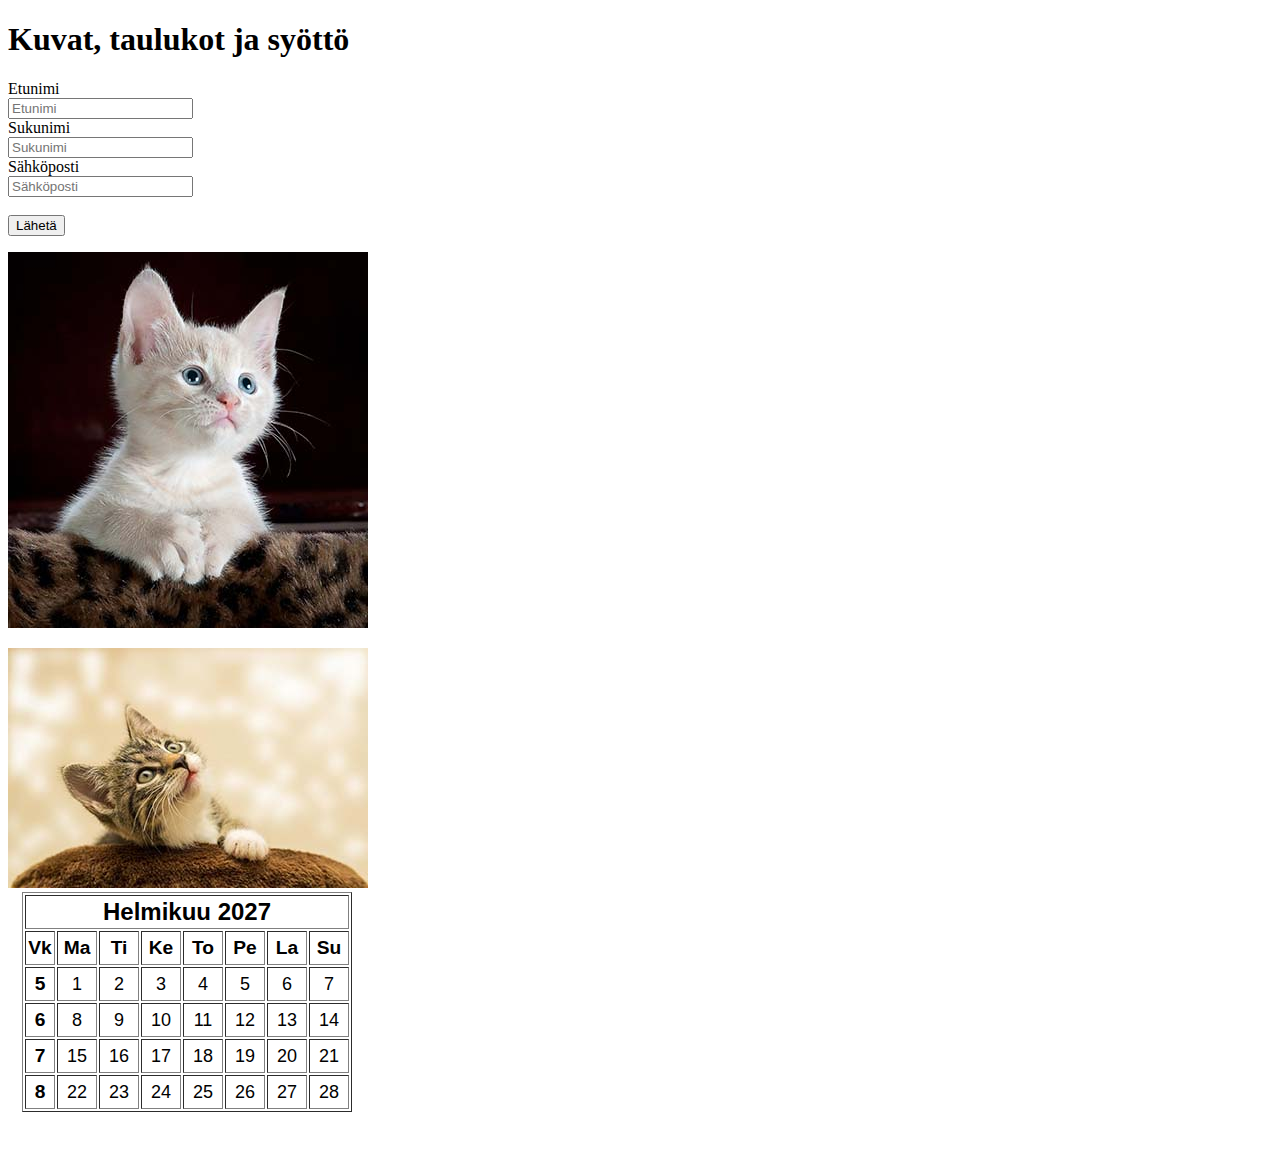
<file: 2/index.html>
<!DOCTYPE html>
<html lang="fi">
<head>
	<style>
		table{
			margin-left: 14px;
			margin-bottom: 45px;
			width: 330px;
		}
		tr{
			font-family: Arial, Helvetica, sans-serif;
			line-height: 30px;
		}
		th{
			font-size: larger;
		}
		td{
			text-align: center;
			font-size: large;
			width: 36px;
		}
		#title{
			font-size: x-large;
		}
	</style>
</head>
<body>
	<h1>Kuvat, taulukot ja syöttö</h1>
	<form action="index.html">
		<label for="enimi">Etunimi</label><br>
		<input type="text" name="etunimi" id="enimi" placeholder="Etunimi"/><br>
		<label for="snimi">Sukunimi</label><br>
		<input type="text" name="sukunimi" id="snimi" placeholder="Sukunimi"/><br>
		<label for="sposti">Sähköposti</label><br>
		<input type="email" name="sähköposti" id="sposti" placeholder="Sähköposti"/><br>
		<br>
		<input type="submit" value="Lähetä"/>
	</form>
	<p>
	<img src="img/cat_small.jpg"/>
	</p>
	<a href="img/kitten.jpg" target="_blank">
		<img src="img/kitten_small.jpg"/>
	</a>
	<br>
	<table border="1">
		<thead>

		</thead>
		<tbody>
			<tr>
				<th colspan="8" id="title">Helmikuu 2027</th>
			</tr>
			<tr>
				<th>Vk</th>
				<th>Ma</th>
				<th>Ti</th>
				<th>Ke</th>
				<th>To</th>
				<th>Pe</th>
				<th>La</th>
				<th>Su</th>
			</tr>
			<tr>
				<th>5</th>
				<td>1</td>
				<td>2</td>
				<td>3</td>
				<td>4</td>
				<td>5</td>
				<td>6</td>
				<td>7</td>
			</tr>
			<tr>
				<th>6</th>
				<td>8</td>
				<td>9</td>
				<td>10</td>
				<td>11</td>
				<td>12</td>
				<td>13</td>
				<td>14</td>
			</tr>
			<tr>
				<th>7</th>
				<td>15</td>
				<td>16</td>
				<td>17</td>
				<td>18</td>
				<td>19</td>
				<td>20</td>
				<td>21</td>
			</tr>
			<tr>
				<th>8</th>
				<td>22</td>
				<td>23</td>
				<td>24</td>
				<td>25</td>
				<td>26</td>
				<td>27</td>
				<td>28</td>
			</tr>
		</tbody>
	</table>
</body>
</html>
</file>
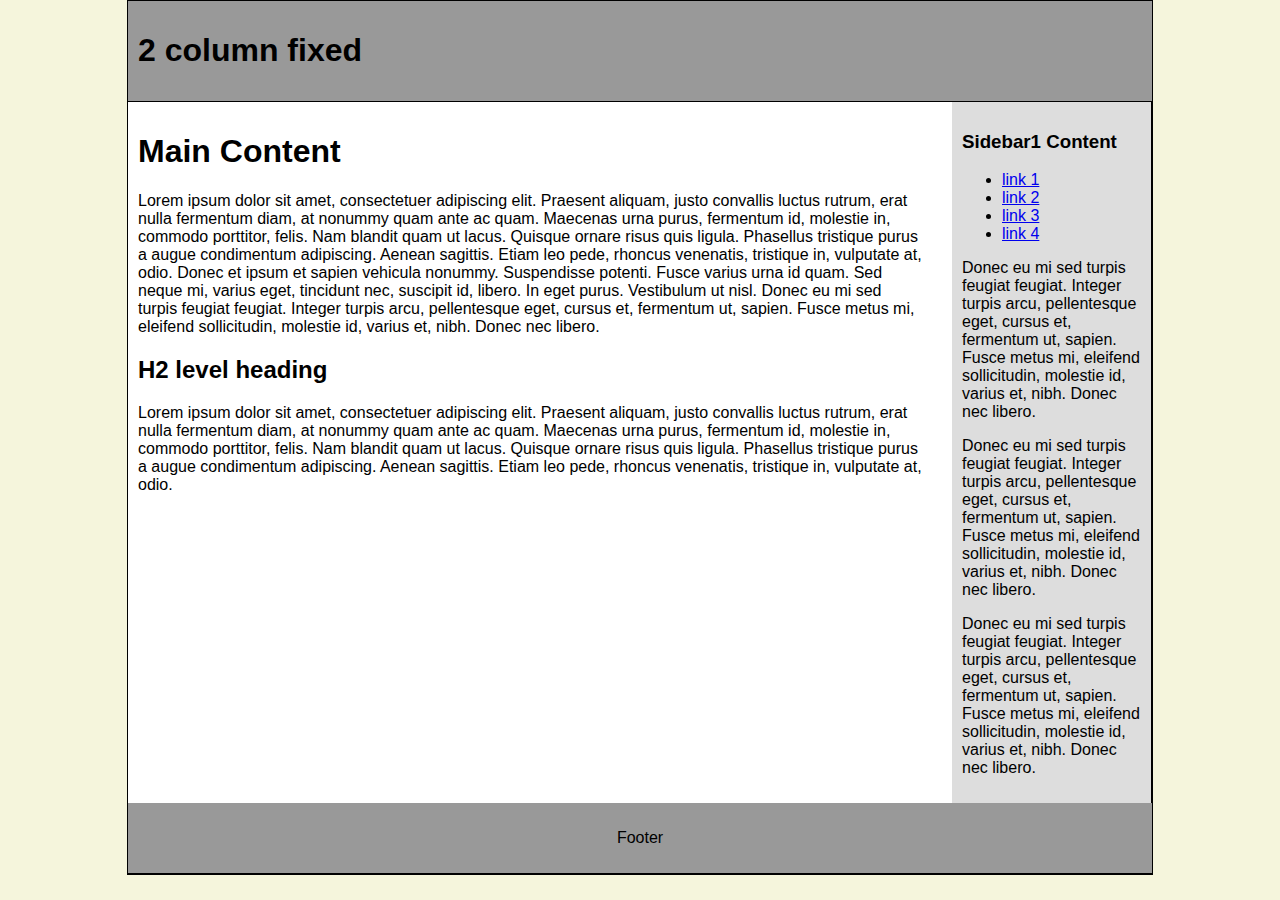
<file: 3/index.html>
<!DOCTYPE html>
<html>
<head>
	<meta charset="utf-8">
	<style>
		body {
			font-family: Verdana, Geneva, Tahoma, sans-serif;
			font-size: medium;
			margin: 0;
			padding: 0;
			background: beige;
			color: black;
		}
		.wrap {
			width: 80%;
			min-width: 800px;
			max-width: 1200px;
			margin: 0 auto;
			background: white;
			border: 1px solid black;
		}
		.header, .footer {
			background: #999;
			padding: 10px;
			border-bottom: 1px solid black;
			clear: both;
		}
		.sidebar {
			width: 200px;
			float: right;
			background: #ddd;
			padding: 10px;
			border-right: 1px solid black;
			box-sizing: border-box;
		}
		.maincontent {
			margin-right: 220px;
			background-color: white;
			padding: 10px;
			box-sizing: border-box;
		}
	</style>
	<title>Kiinteäleveyksinen sivutaitto</title>
</head>

<body>
	<div class="wrap">
		<div class="header">
			<h1>2 column fixed</h1>
		</div>
		<div class="sidebar">
			<h3>Sidebar1 Content</h3>
			<ul>
				<li><a href="#">link 1</a></li>
				<li><a href="#">link 2</a></li>
				<li><a href="#">link 3</a></li>
				<li><a href="#">link 4</a></li>
			</ul>
			<p>
				Donec eu mi sed turpis feugiat feugiat. Integer turpis arcu, pellentesque eget, cursus et, fermentum ut, sapien. Fusce metus mi, eleifend sollicitudin, molestie id, varius et, nibh. Donec nec libero.
			</p>
			<p>
				Donec eu mi sed turpis feugiat feugiat. Integer turpis arcu, pellentesque eget, cursus et, fermentum ut, sapien. Fusce metus mi, eleifend sollicitudin, molestie id, varius et, nibh. Donec nec libero.
			</p>
			<p>
				Donec eu mi sed turpis feugiat feugiat. Integer turpis arcu, pellentesque eget, cursus et, fermentum ut, sapien. Fusce metus mi, eleifend sollicitudin, molestie id, varius et, nibh. Donec nec libero.
			</p>
		</div>
		<div class="maincontent">
			<h1>Main Content</h1>
			<p>
				Lorem ipsum dolor sit amet, consectetuer adipiscing elit. Praesent aliquam, justo convallis luctus rutrum, erat nulla fermentum diam, at nonummy quam ante ac quam. Maecenas urna purus, fermentum id, molestie in, commodo porttitor, felis. Nam blandit quam ut lacus. Quisque ornare risus quis ligula. Phasellus tristique purus a augue condimentum adipiscing. Aenean sagittis. Etiam leo pede, rhoncus venenatis, tristique in, vulputate at, odio. Donec et ipsum et sapien vehicula nonummy. Suspendisse potenti. Fusce varius urna id quam. Sed neque mi, varius eget, tincidunt nec, suscipit id, libero. In eget purus. Vestibulum ut nisl. Donec eu mi sed turpis feugiat feugiat. Integer turpis arcu, pellentesque eget, cursus et, fermentum ut, sapien. Fusce metus mi, eleifend sollicitudin, molestie id, varius et, nibh. Donec nec libero.
			</p>
			<h2>H2 level heading </h2>
			<p>
				Lorem ipsum dolor sit amet, consectetuer adipiscing elit. Praesent aliquam, justo convallis luctus rutrum, erat nulla fermentum diam, at nonummy quam ante ac quam. Maecenas urna purus, fermentum id, molestie in, commodo porttitor, felis. Nam blandit quam ut lacus. Quisque ornare risus quis ligula. Phasellus tristique purus a augue condimentum adipiscing. Aenean sagittis. Etiam leo pede, rhoncus venenatis, tristique in, vulputate at, odio.
			</p>
		</div>
		<div class="footer">
			<p style = "text-align: center;">Footer</p>
		</div>
	</div>
</body>
</html>
</file>
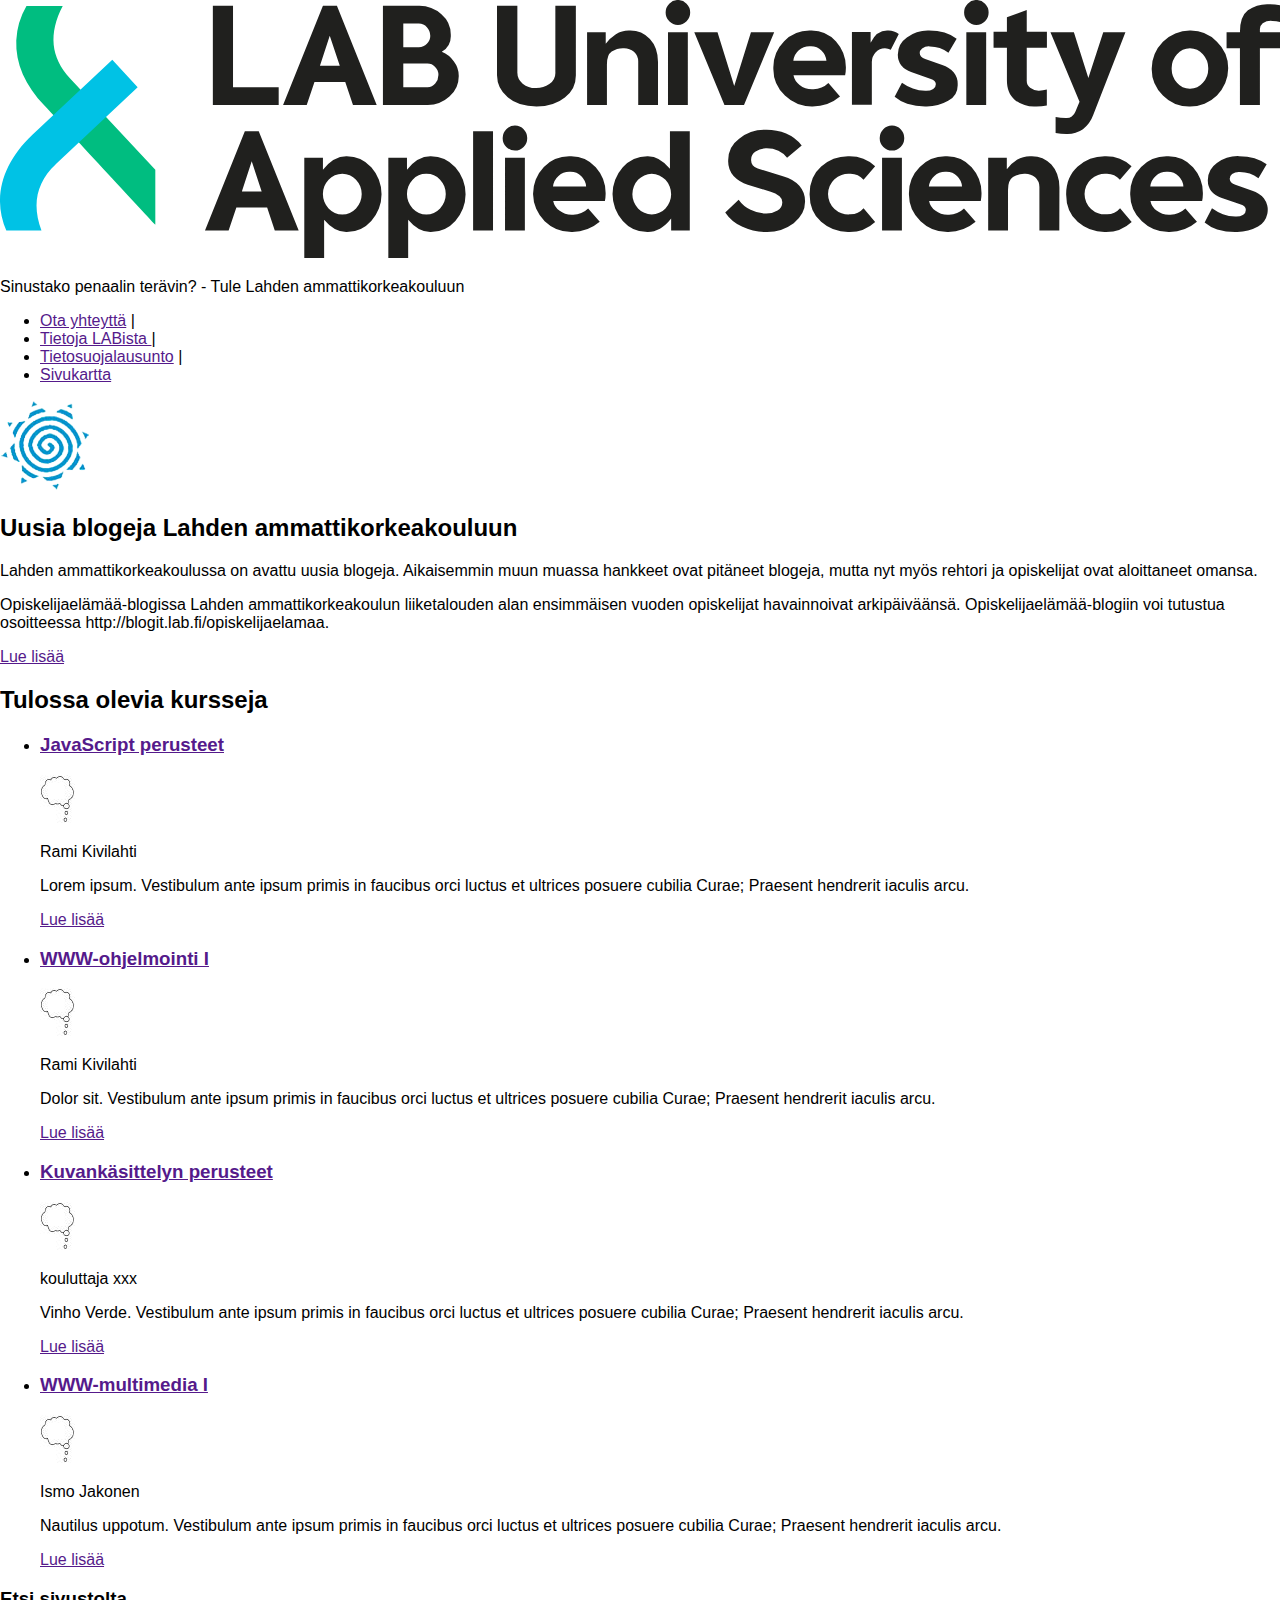
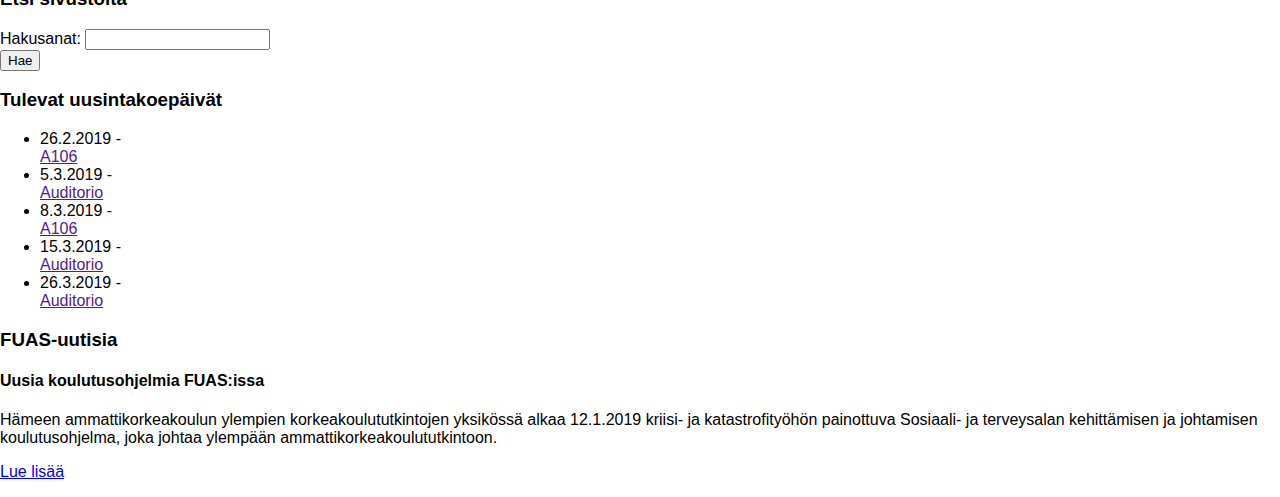
<file: 4/index.html>
<!DOCTYPE html>
<html lang="fi">

<head>
  <title>LAB</title>
  <meta charset="utf-8" />
  <link rel="stylesheet" type="text/css" href="css/styles.css" />
</head>

<body>
  <div class="wrapper">
    <div class="header">
      <img src="images/lab-logo.svg" alt="LAB" />
      <div class="header-bottom">
        <p class="tagline">Sinustako penaalin ter&auml;vin? - Tule Lahden ammattikorkeakouluun</p>
        <ul>
          <li><a href="">Ota yhteytt&auml;</a> | </li>
          <li><a href="">Tietoja LABista </a> | </li>
          <li><a href="">Tietosuojalausunto</a> | </li>
          <li><a href="">Sivukartta</a></li>
        </ul>
      </div> <!-- header-bottom -->
    </div> <!-- header -->
    <div class="main">
      <div class="content">
        <div class="mainfeature">
          <img src="images/star.png" class="star"/>
          <h2>Uusia blogeja Lahden ammattikorkeakouluun</h2>
          <p>Lahden ammattikorkeakoulussa on avattu uusia blogeja. Aikaisemmin muun muassa hankkeet ovat pit&auml;neet
            blogeja, mutta nyt myös rehtori ja opiskelijat ovat aloittaneet omansa.</p>
          <p>
            Opiskelijael&auml;m&auml;&auml;-blogissa Lahden ammattikorkeakoulun liiketalouden alan ensimm&auml;isen
            vuoden opiskelijat
            havainnoivat arkip&auml;iv&auml;&auml;ns&auml;. Opiskelijael&auml;m&auml;&auml;-blogiin voi tutustua
            osoitteessa http://blogit.lab.fi/opiskelijaelamaa. </p>
          <p class="more"><a href="">Lue lis&auml;&auml;</a></p>
        </div> <!-- mainfeature -->
        <div class="inner">
          <h2>Tulossa olevia kursseja</h2>
          <ul class="features">
            <li>
              <h3><a href="">JavaScript perusteet</a></h3>
              <img src="images/xxx.jpg" alt="xxx yyy" height="48" width="35" />
              <p class="author">Rami Kivilahti</p>
              <p>Lorem ipsum. Vestibulum ante ipsum primis in faucibus orci luctus et ultrices posuere cubilia Curae;
                Praesent hendrerit iaculis arcu.</p>
              <p class="more"><a href="">Lue lis&auml;&auml;</a></p>
            </li>
            <li>
              <h3><a href="">WWW-ohjelmointi I </a></h3>
              <img src="images/xxx.jpg" alt="xxx yyy" height="48" width="35" />
              <p class="author">Rami Kivilahti</p>
              <p>Dolor sit. Vestibulum ante ipsum primis in faucibus orci luctus et ultrices posuere cubilia Curae;
                Praesent hendrerit iaculis arcu.</p>
              <p class="more"><a href="">Lue lis&auml;&auml;</a></p>
            </li>
            <li>
              <h3><a href="">Kuvank&auml;sittelyn perusteet</a></h3>
              <img src="images/xxx.jpg" alt="xxx yyy" height="48" width="35" />
              <p class="author">kouluttaja xxx</p>
              <p>Vinho Verde. Vestibulum ante ipsum primis in faucibus orci luctus et ultrices posuere cubilia Curae;
                Praesent hendrerit iaculis arcu.</p>
              <p class="more"><a href="">Lue lis&auml;&auml;</a></p>
            </li>
            <li>
              <h3><a href="">WWW-multimedia I</a></h3>
              <img src="images/xxx.jpg" alt="xxx yyy" height="48" width="35" />
              <p class="author">Ismo Jakonen</p>
              <p>Nautilus uppotum. Vestibulum ante ipsum primis in faucibus orci luctus et ultrices posuere cubilia
                Curae; Praesent hendrerit iaculis arcu.</p>
              <p class="more"><a href="">Lue lis&auml;&auml;</a></p>
            </li>
          </ul>
        </div>
      </div> <!-- content -->
      <div class="sidebar">
        <div class="inner">
          <h3>Etsi sivustolta</h3>
          <form method="post" action="" class="searchform">
            <div>
              <label for="keywords">Hakusanat</label>:
              <input type="text" name="keywords" id="keywords" class="text" />
            </div>
            <div class="searchbutton">
              <input type="submit" name="btnSearch" id="btnSearch" class="btn" value="Hae" />
            </div>
          </form>
        </div>
        <div class="inner">
          <h3>Tulevat uusintakoepäivät</h3>
          <ul>
            <li><span class="date">26.2.2019</span> -<br />
              <a href="">A106</a>
            </li>
            <li><span class="date">5.3.2019</span> -<br />
              <a href="">Auditorio</a>
            </li>
            <li><span class="date">8.3.2019</span> -<br />
              <a href="">A106</a>
            </li>
            <li><span class="date">15.3.2019</span> -<br />
              <a href="">Auditorio</a>
            </li>
            <li><span class="date">26.3.2019</span> -<br />
              <a href="">Auditorio</a>
            </li>
          </ul>
        </div>
        <div class="inner">
          <h3>FUAS-uutisia</h3>
          <h4>Uusia koulutusohjelmia FUAS:issa</h4>
          <p>H&auml;meen ammattikorkeakoulun ylempien korkeakoulututkintojen yksik&ouml;ss&auml; alkaa 12.1.2019 kriisi-
            ja katastrofity&ouml;h&ouml;n painottuva Sosiaali- ja terveysalan kehitt&auml;misen ja johtamisen
            koulutusohjelma, joka johtaa ylemp&auml;&auml;n ammattikorkeakoulututkintoon.</p>
          <p class="more"><a
              href="http://www.fuas.fi/Ajankohtaista/Sivut/Uusia-kriisi--ja-katastrofity%C3%B6n-opintoja-toteutetaan-FUAS-yhteisty%C3%B6n%C3%A4.aspx">Lue
              lis&auml;&auml;</a></p>
        </div>
      </div> <!-- sidebar -->
    </div>
    <!-- main -->
  </div> <!-- wrapper -->
</body>

</html>
</file>
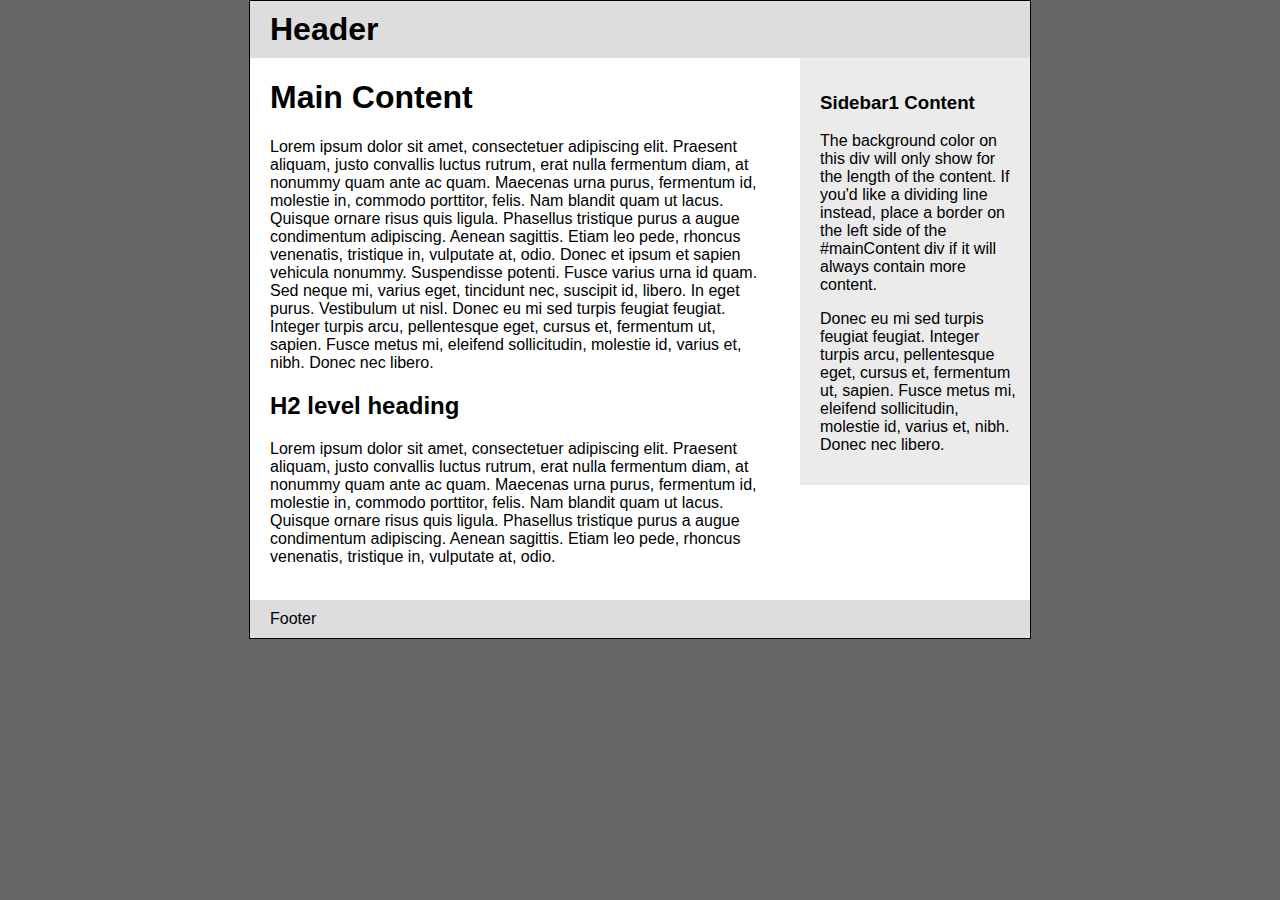
<file: 5/index.html>
<!DOCTYPE html>
<html>

<head>
	<meta charset="utf-8" />
	<title>Horticulture as art</title>
	<style type="text/css">
		<!-- 
		body {
			font: 100% Verdana, Arial, Helvetica, sans-serif;
			background: #666666;
			margin: 0;
			padding: 0;
			text-align: center;
			color: #000000;
		}

		#container {
			width: 780px;
			background: #FFFFFF;
			margin: 0 auto;
			border: 1px solid #000000;
			text-align: left;
		}

		#header {
			background: #DDDDDD;
			padding: 0 10px 0 20px;
		}

		#header h1 {
			margin: 0;
			padding: 10px 0;
		}

		#sidebar1 {
			float: right;
			width: 200px;
			background: #EBEBEB;
			padding: 15px 10px 15px 20px;
		}

		#mainContent {
			margin: 0 250px 0 0;
			padding: 0 20px;
		}

		#footer {
			padding: 0 10px 0 20px;
			background: #DDDDDD;
		}

		#footer p {
			margin: 0;
			padding: 10px 0;
		}

		.fltrt {
			/* this class can be used to float an element right in your page. The floated element must precede the element it should be next to on the page. */
			float: right;
			margin-left: 8px;
		}

		.fltlft {
			/* this class can be used to float an element left in your page */
			float: left;
			margin-right: 8px;
		}

		.clearfloat {
			/* this class should be placed on a div or break element and should be the final element before the close of a container that should fully contain a float */
			clear: both;
			height: 0;
			font-size: 1px;
			line-height: 0px;
		}
		-->
	</style>
</head>

<body>
	<div id="container">
		<div id="header">
			<h1>Header</h1>
			<!-- end #header -->
		</div>
		<div id="sidebar1">
			<h3>Sidebar1 Content</h3>
			<p>The background color on this div will only show for the length of the content. If you'd like a dividing line
				instead, place a border on the left side of the #mainContent div if it will always contain more content. </p>
			<p>Donec eu mi sed turpis feugiat feugiat. Integer turpis arcu, pellentesque eget, cursus et, fermentum ut,
				sapien. Fusce metus mi, eleifend sollicitudin, molestie id, varius et, nibh. Donec nec libero.</p>
			<!-- end #sidebar1 -->
		</div>
		<div id="mainContent">
			<h1> Main Content </h1>
			<p>Lorem ipsum dolor sit amet, consectetuer adipiscing elit. Praesent aliquam, justo convallis luctus rutrum, erat
				nulla fermentum diam, at nonummy quam ante ac quam. Maecenas urna purus, fermentum id, molestie in, commodo
				porttitor, felis. Nam blandit quam ut lacus. Quisque ornare risus quis ligula. Phasellus tristique purus a augue
				condimentum adipiscing. Aenean sagittis. Etiam leo pede, rhoncus venenatis, tristique in, vulputate at, odio.
				Donec et ipsum et sapien vehicula nonummy. Suspendisse potenti. Fusce varius urna id quam. Sed neque mi, varius
				eget, tincidunt nec, suscipit id, libero. In eget purus. Vestibulum ut nisl. Donec eu mi sed turpis feugiat
				feugiat. Integer turpis arcu, pellentesque eget, cursus et, fermentum ut, sapien. Fusce metus mi, eleifend
				sollicitudin, molestie id, varius et, nibh. Donec nec libero.</p>
			<h2>H2 level heading </h2>
			<p>Lorem ipsum dolor sit amet, consectetuer adipiscing elit. Praesent aliquam, justo convallis luctus rutrum, erat
				nulla fermentum diam, at nonummy quam ante ac quam. Maecenas urna purus, fermentum id, molestie in, commodo
				porttitor, felis. Nam blandit quam ut lacus. Quisque ornare risus quis ligula. Phasellus tristique purus a augue
				condimentum adipiscing. Aenean sagittis. Etiam leo pede, rhoncus venenatis, tristique in, vulputate at, odio.
			</p>
			<!-- end #mainContent -->
		</div>
		<!-- This clearing element should immediately follow the #mainContent div in order to force the #container div to contain all child floats --><br
			class="clearfloat" />
		<div id="footer">
			<p>Footer</p>
			<!-- end #footer -->
		</div>
		<!-- end #container -->
	</div>
</body>

</html>
</file>
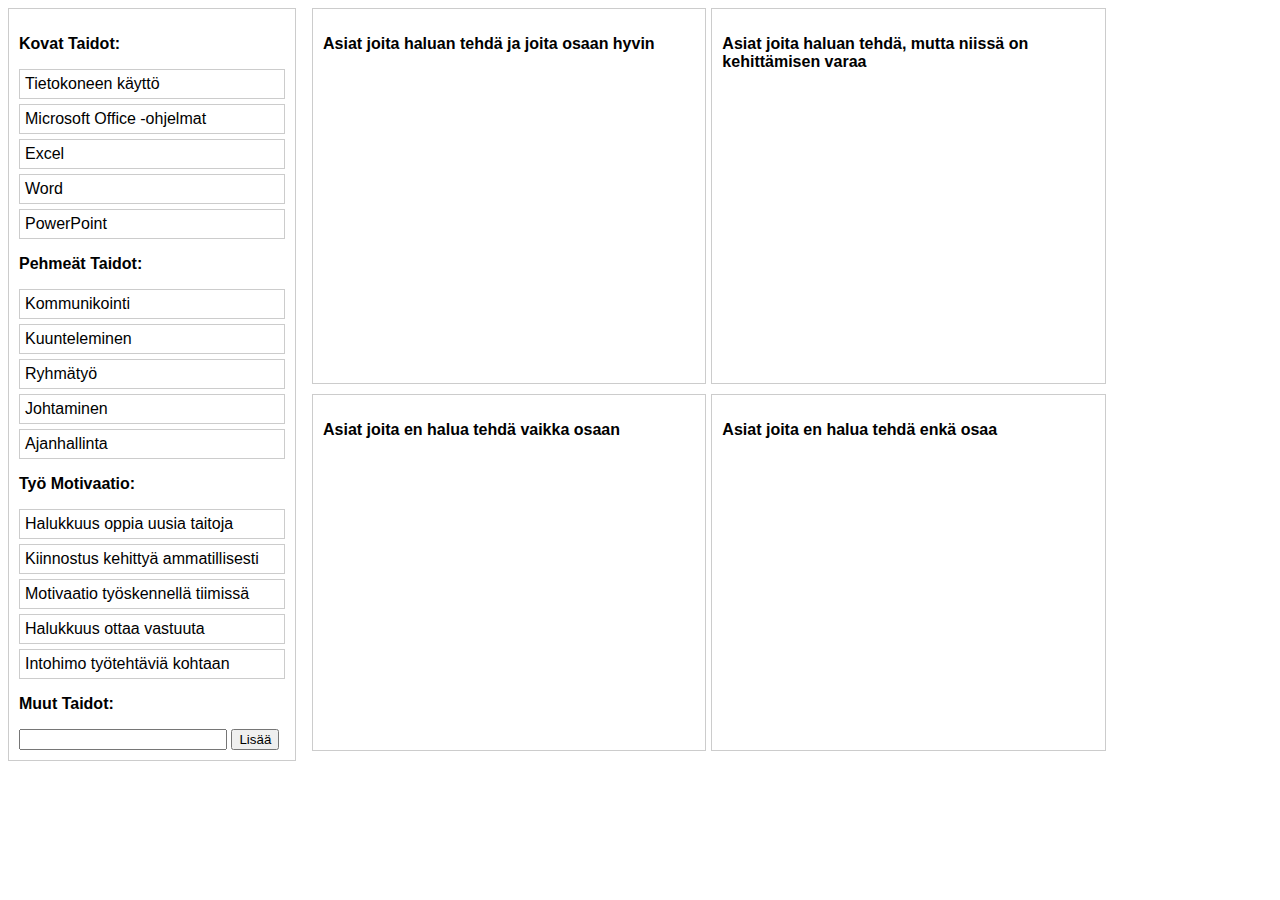
<file: swot/index.html>
<!DOCTYPE html>
<html lang="en">
<head>
	<meta http-equiv="content-type" content="text/html; charset=UTF-8">
	<meta charset="UTF-8">
	<meta name="viewport" content="width=device-width, initial-scale=1.0">
	<title>SWOT-analyysi</title>
	<link rel="stylesheet" href="./styles.css">
</head>
<body>
	<div class="container">
		<div class="word-list" id="word-list">
			<p id="KT0">Kovat Taidot:</p>
			<div class="word" id="KT01" draggable="true">Tietokoneen käyttö</div>
			<div class="word" id="KT02" draggable="true">Microsoft Office -ohjelmat</div>
			<div class="word" id="KT03" draggable="true">Excel</div>
			<div class="word" id="KT04" draggable="true">Word</div>
			<div class="word" id="KT05" draggable="true">PowerPoint</div>
			<!-- Lisää muita kovia taitoja tarvittaessa -->

			<p id="PT0">Pehmeät Taidot:</p>
			<div class="word" id="PT01" draggable="true">Kommunikointi</div>
			<div class="word" id="PT02" draggable="true">Kuunteleminen</div>
			<div class="word" id="PT03" draggable="true">Ryhmätyö</div>
			<div class="word" id="PT04" draggable="true">Johtaminen</div>
			<div class="word" id="PT05" draggable="true">Ajanhallinta</div>
			<!-- Lisää muita pehmeitä taitoja tarvittaessa -->

			<p id="TM0">Työ Motivaatio:</p>
			<div class="word" id="TM01" draggable="true">Halukkuus oppia uusia taitoja</div>
			<div class="word" id="TM02" draggable="true">Kiinnostus kehittyä ammatillisesti</div>
			<div class="word" id="TM03" draggable="true">Motivaatio työskennellä tiimissä</div>
			<div class="word" id="TM04" draggable="true">Halukkuus ottaa vastuuta</div>
			<div class="word" id="TM05" draggable="true">Intohimo työtehtäviä kohtaan</div>
			<!-- Lisää muita motivaatiotekijöitä tarvittaessa -->

			<div id="UI0">
				<p>Muut Taidot:</p>
				<input id="Input"></input>
				<button onclick=addUI()>Lisää</button>
			</div>
		</div>

		<div id="swot" class="swot-columns">
			<div id="strengths" class="swot" ondrop="drop(event)" ondragover="allowDrop(event)">
				<p>Asiat joita haluan tehdä ja joita osaan hyvin</p>
			</div>
			<div id="weaknesses" class="swot" ondrop="drop(event)" ondragover="allowDrop(event)">
				<p>Asiat joita haluan tehdä, mutta niissä on kehittämisen varaa</p>
			</div>
			<div id="opportunities" class="swot" ondrop="drop(event)" ondragover="allowDrop(event)">
				<p>Asiat joita en halua tehdä vaikka osaan</p>
			</div>
			<div id="threats" class="swot" ondrop="drop(event)" ondragover="allowDrop(event)">
				<p>Asiat joita en halua tehdä enkä osaa</p>
			</div>
		</div>
	</div>
	<script src="./script.js"></script>
</body>
</html>
</file>
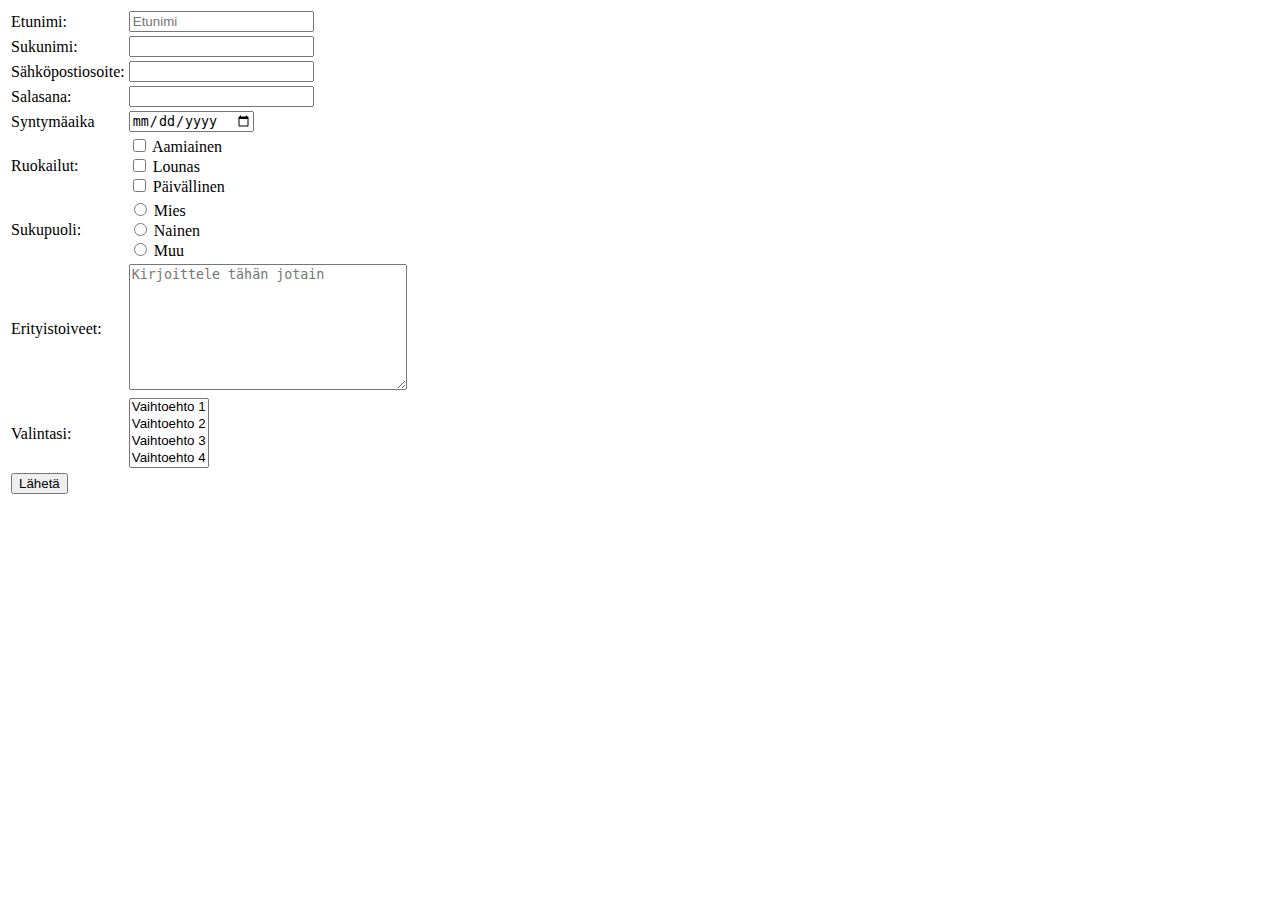
<file: 2/lomake.htm>
<!DOCTYPE html>
<html lang="fi">
<head>
	<meta charset="UTF-8">
	<meta name="viewport" content="width=device-width, initial-scale=1.0">
	<title>Lomake</title>
	<style>
	</style>
</head>
<body>
	<form action="lomake.htm" method="get">
	<table>
		<tr>
			<td>Etunimi:</td>
			<td><input name="enimi" id="input" placeholder="Etunimi"></td>
		</tr>
		<tr>
			<td>Sukunimi:</td>
			<td><input name="snimi" id="input" placeholder=""></td>
		</tr>
		<tr>
			<td>Sähköpostiosoite:</td>
			<td><input type="email" name="sposti" id="input"></td>
		</tr>
		<tr>
			<td>Salasana:</td>
			<td><input type="password" name="pwd" id="input"></td>
		</tr>
		<tr>
			<td>Syntymäaika</td>
			<td><input type="date" name="bd" id="input"></td>
		</tr>
		<tr>
			<td>Ruokailut:</td>
			<td>
				<input type="checkbox" name="breakfast" id="input">
				Aamiainen<br>
				<input type="checkbox" name="lunch" id="input">
				Lounas<br>
				<input type="checkbox" name="dinner" id="input">
				Päivällinen
			</td>
		</tr>
		<tr>
			<td>Sukupuoli:</td>
			<td>
				<input type="radio" name="sex" value="male">
				Mies<br>
				<input type="radio" name="sex" value="female">
				Nainen<br>
				<input type="radio" name="sex" value="other">
				Muu
			</td>
		</tr>
		<tr>
			<td>Erityistoiveet:</td>
			<td>
				<textarea cols="32" rows="8" name="toiveet" id="input" placeholder="Kirjoittele tähän jotain"></textarea>
			</td>
		</tr>
		<tr>
			<td>Valintasi:</td>
			<td>
				<select name="valinnat" id="input" multiple>
					<option value="1">Vaihtoehto 1</option>
					<option value="2">Vaihtoehto 2</option>
					<option value="3">Vaihtoehto 3</option>
					<option value="4">Vaihtoehto 4</option>
				</select>
			</td>
		</tr>
		<tr>
			<td>
				<button type="submit">Lähetä</button>
			</td>
		</tr>
	</table>
	</form>
</body>
</file>
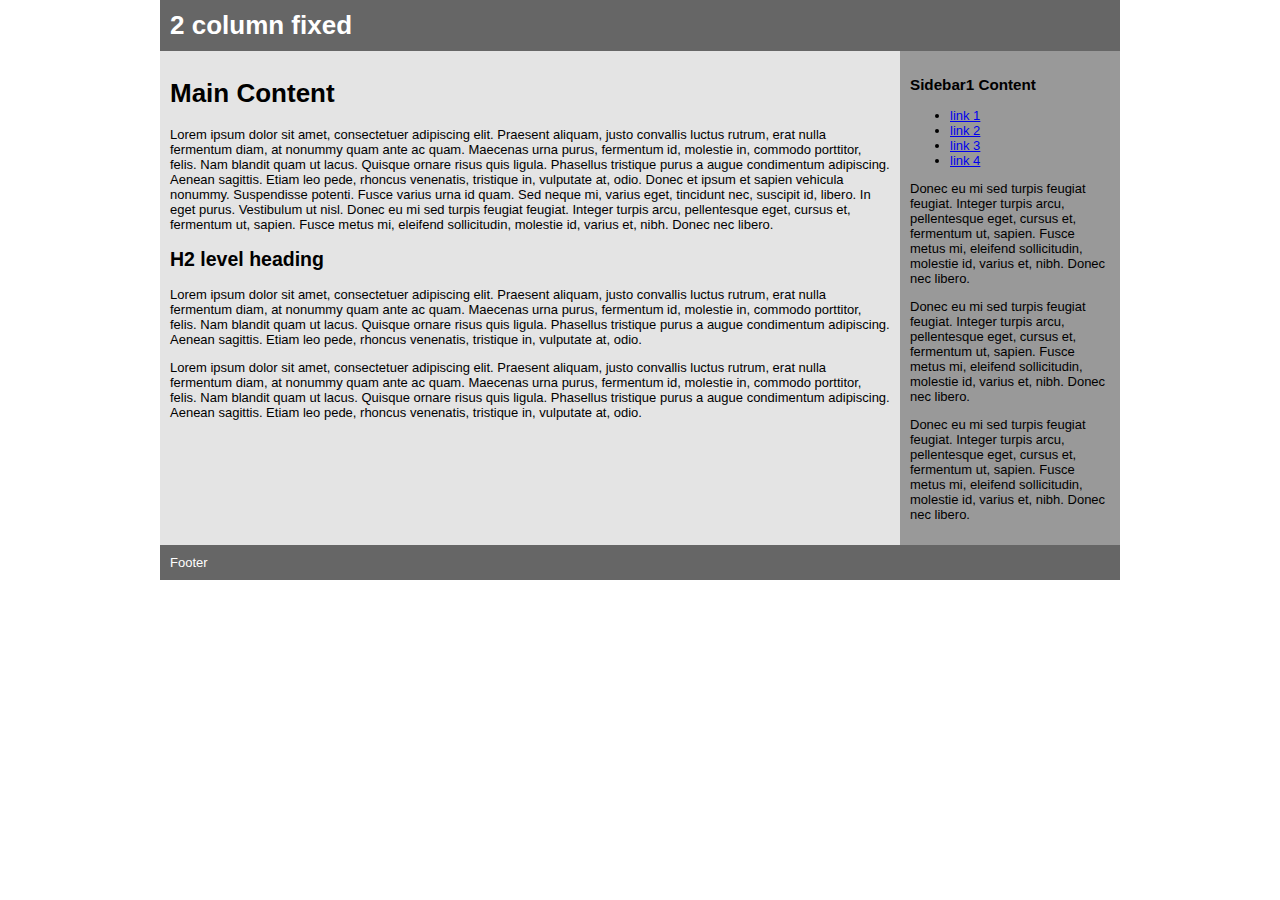
<file: 3/malli.html>
<!DOCTYPE html>
<html>

<head>
  <meta charset="utf-8">
  <title>Kiinteäleveyksinen sivutaitto</title>
  <style>
    body {
      font-family: Arial, Helvetica, sans-serif;
      font-size: small;
      margin: 0;
      padding: 0;
      background-color: white;
      color: black;
    }

    .wrap {
      width: 960px;
      margin: 0 auto;
      background-color: #e4e4e4;
    }

    .header,
    .footer {
      background-color: #666;
      color: #fff;
    }

    .header h1,
    .footer p {
      margin: 0;
      padding: 10px;
    }

    .sidebar {
      float: right;
      width: 200px;
      background-color: #999;
      color: #000;
      padding: 10px;
    }

    .maincontent {
      margin: 0 220px 0 0;
      padding: 10px;
    }

    .clearfloat {
      clear: both;
    }
  </style>
</head>

<body>
  <div class="wrap">
    <div class="header">
      <h1>2 column fixed</h1>
    </div><!-- .header loppuu -->
    <div class="sidebar">
      <h3>Sidebar1 Content</h3>
      <ul>
        <li><a href="#">link 1</a></li>
        <li><a href="#">link 2</a></li>
        <li><a href="#">link 3</a></li>
        <li><a href="#">link 4</a></li>
      </ul>
      <p>
        Donec eu mi sed turpis feugiat feugiat. Integer turpis arcu, pellentesque eget, cursus et, fermentum ut,
        sapien.
        Fusce metus mi, eleifend sollicitudin, molestie id, varius et, nibh. Donec nec libero.
      </p>
      <p>
        Donec eu mi sed turpis feugiat feugiat. Integer turpis arcu, pellentesque eget, cursus et, fermentum ut,
        sapien.
        Fusce metus mi, eleifend sollicitudin, molestie id, varius et, nibh. Donec nec libero.
      </p>
      <p>
        Donec eu mi sed turpis feugiat feugiat. Integer turpis arcu, pellentesque eget, cursus et, fermentum ut,
        sapien.
        Fusce metus mi, eleifend sollicitudin, molestie id, varius et, nibh. Donec nec libero.
      </p>
    </div><!-- .sidebar loppuu -->
    <div class="maincontent">
      <h1> Main Content </h1>
      <p>Lorem ipsum dolor sit amet, consectetuer adipiscing elit. Praesent aliquam, justo convallis luctus rutrum, erat
        nulla fermentum diam, at nonummy quam ante ac quam. Maecenas urna purus, fermentum id, molestie in, commodo
        porttitor, felis. Nam blandit quam ut lacus. Quisque ornare risus quis ligula. Phasellus tristique purus a augue
        condimentum adipiscing. Aenean sagittis. Etiam leo pede, rhoncus venenatis, tristique in, vulputate at, odio.
        Donec
        et ipsum et sapien vehicula nonummy. Suspendisse potenti. Fusce varius urna id quam. Sed neque mi, varius eget,
        tincidunt nec, suscipit id, libero. In eget purus. Vestibulum ut nisl. Donec eu mi sed turpis feugiat feugiat.
        Integer turpis arcu, pellentesque eget, cursus et, fermentum ut, sapien. Fusce metus mi, eleifend sollicitudin,
        molestie id, varius et, nibh. Donec nec libero.</p>
      <h2>H2 level heading </h2>
      <p>Lorem ipsum dolor sit amet, consectetuer adipiscing elit. Praesent aliquam, justo convallis luctus rutrum, erat
        nulla fermentum diam, at nonummy quam ante ac quam. Maecenas urna purus, fermentum id, molestie in, commodo
        porttitor, felis. Nam blandit quam ut lacus. Quisque ornare risus quis ligula. Phasellus tristique purus a augue
        condimentum adipiscing. Aenean sagittis. Etiam leo pede, rhoncus venenatis, tristique in, vulputate at, odio.
      </p>
      <p>Lorem ipsum dolor sit amet, consectetuer adipiscing elit. Praesent aliquam, justo convallis luctus rutrum, erat
        nulla fermentum diam, at nonummy quam ante ac quam. Maecenas urna purus, fermentum id, molestie in, commodo
        porttitor, felis. Nam blandit quam ut lacus. Quisque ornare risus quis ligula. Phasellus tristique purus a augue
        condimentum adipiscing. Aenean sagittis. Etiam leo pede, rhoncus venenatis, tristique in, vulputate at, odio.
      </p>
    </div><!-- .maincontent loppuu -->
    <br class="clearfloat">
    <div class="footer">
      <p>Footer</p>
    </div><!-- .footer loppuu -->
  </div><!-- .wrap loppuu -->
</body>

</html>
</file>
<file: 4/css/styles.css>
body {
  font-family: Arial, Helvetica, sans-serif;
  margin: 0;
  padding: 0;
}
</file>
<file: swot/styles.css>
body {
	font-family: Arial, sans-serif;
}

p {
	font-weight: bold;
}

input {
	width: 15em;
}

.container {
	display: flex;
}

.word-list {
	width: 18em;
	max-height: 90%;
	overflow-y: auto;
	border: 1px solid #ccc;
	padding: 10px;
	box-sizing: border-box;
	margin-right: 1em;
}

.swot-columns {
	display: flex;
	flex-wrap: wrap;
	width: 65%;
}

.swot {
	width: 48%;
	max-height: 400px;
	overflow-y: auto;
	border: 1px solid #ccc;
	padding: 10px;
	margin: 0 5px 10px 0;
	box-sizing: border-box;
}

.word {
	margin: 5px 0;
	padding: 5px;
	border: 1px solid #ccc;
	cursor: pointer;
}

@media print {
	body {
		visibility: hidden;
	}
	.swot {
	max-height: 100%;
	}
	#swot {
		visibility: visible;
		position: absolute;
		width: 100%;
		height: 100%;
		left: 0;
		top: 0;
	}
}
</file>
